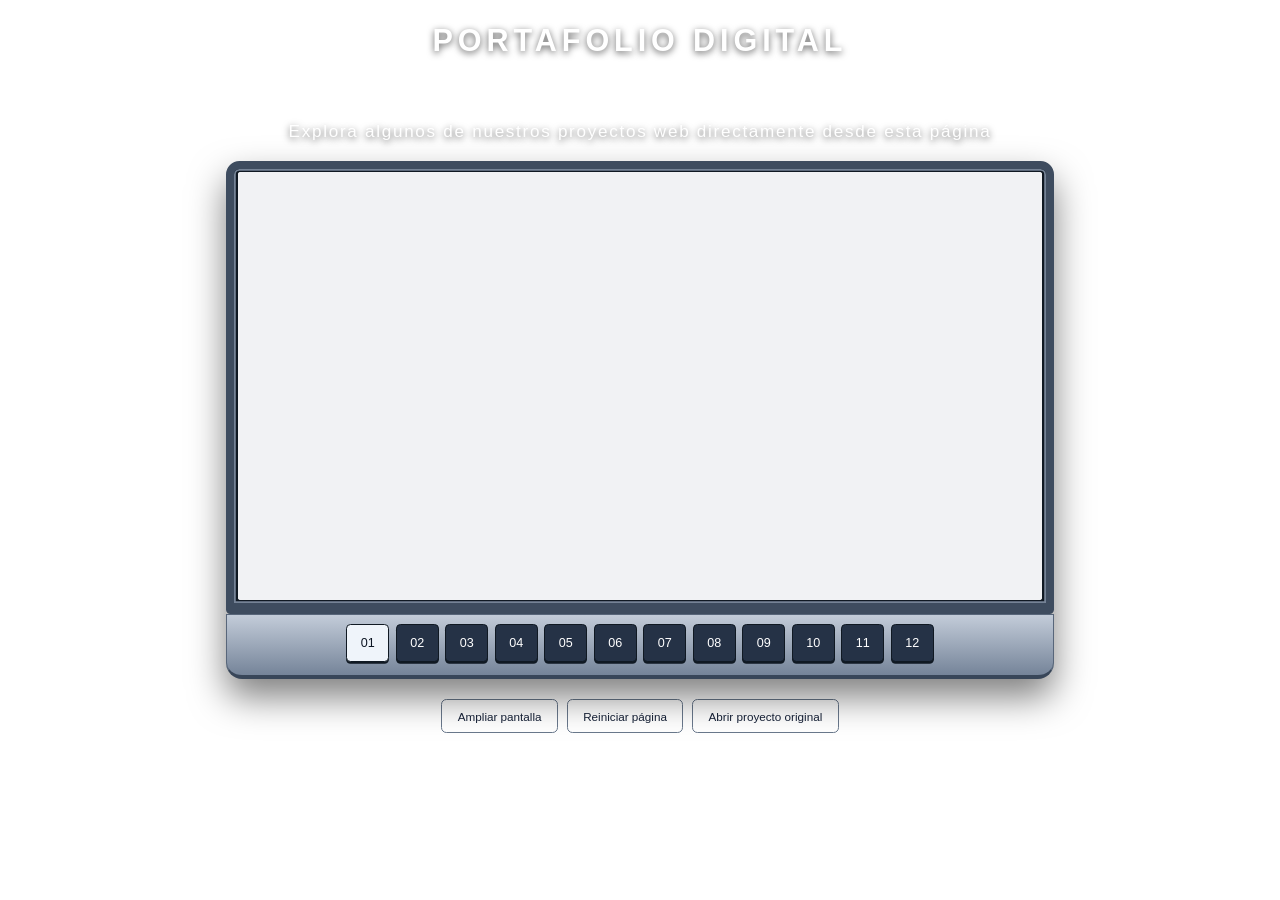
<file: indexportafolio.html>
<!DOCTYPE html>
<html lang="es">
<head>
  <meta charset="UTF-8">
  <meta name="viewport" content="width=device-width, initial-scale=1.0">
  <title>Portafolio de proyectos | Experiencias digitales</title>
  <style>

    * { box-sizing: border-box; }
    html {
      background: transparent;
      scrollbar-width: none;
    }

    html::-webkit-scrollbar { display: none; }
    body {
      margin: 0;
      min-height: 100vh;
      background: transparent;
      color: #182235;
      font-family: Arial, Helvetica, sans-serif;
    }
    .contenedor { width: min(1150px, 96%); margin: 0 auto; padding: 26px 0 35px; }
    .encabezado { text-align: center; margin: 0 auto 22px; }
    .encabezado h1 { font-size: clamp(22px, 3vw, 34px); letter-spacing: .16em; margin: 0 0 10px; }
    .encabezado p { color: #354157; font-size: 12px; letter-spacing: .15em; margin: 0; }
    .proyecto-titulo { text-align: center; min-height: 28px; margin: 0 0 15px; font-size: clamp(13px, 1.7vw, 19px); font-weight: 500; letter-spacing: .1em; }
    .laptop { min-width: 0; width: 100%; max-width: 920px; margin: 0 auto; filter: drop-shadow(0 20px 20px rgba(0,0,0,.5)); }
    .marco {
      border: 9px solid #3e4c5f;
      border-bottom-width: 13px;
      border-radius: 15px 15px 5px 5px;
      background: #101923;
      box-shadow: inset 0 0 0 2px #758396;
      padding: 4px;
    }
    .pantalla { position: relative; height: clamp(250px, 44vw, 475px); overflow: hidden; background: #f1f2f4; border-radius: 3px; }
    .pantalla iframe { width: 100%; height: 100%; border: 0; display: block; background: #f1f2f4; }
    .teclado {
      display: grid;
      grid-template-columns: repeat(12, minmax(0, 48px));
      justify-content: center;
      gap: 7px;
      padding: 10px 14px 14px;
      background: linear-gradient(#c3ccd9, #758499);
      border: 1px solid #58667a;
      border-bottom: 5px solid #384659;
      border-radius: 0 0 18px 18px;
    }

    .numero {
      min-width: 0;
      min-height: 42px;
      padding: 0;
      border: 1px solid #101923;
      border-radius: 5px;
      background: #253246;
      color: #fff;
      box-shadow: 0 2px 0 #101923;
      font-size: 14px;
      cursor: pointer;
    }

    .numero:hover { background: #354963; }
    .numero:focus-visible { outline: 2px solid #fff; outline-offset: 2px; }
    .numero.activo { background: #eff4fa; color: #0c1522; }

    .acciones { display: flex; flex-wrap: wrap; gap: 10px; justify-content: center; margin: 22px auto 0; }
    .acciones button, .acciones a { border: 1px solid #69788c; border-radius: 6px; padding: 11px 17px; background: rgba(255,255,255,.42); color: #172238; font-size: 13px; text-decoration: none; cursor: pointer; }
    .acciones button:hover, .acciones a:hover { background: rgba(255,255,255,.8); }
    .nota { text-align: center; color: white; font-size: 12px; line-height: 1.6; margin: 14px auto 0; max-width: 780px; }
    .ampliado .contenedor { width: min(1500px, 98%); }
    .ampliado .laptop { max-width: 1350px; }
    .ampliado .pantalla { height: min(75vh, 820px); }

    .encabezado h1, .encabezado p, .proyecto-titulo {
      color: #ffffff;
      text-shadow: 0 2px 8px rgba(0,0,0,.65);
    }

    @media (max-width: 700px) {
      .contenedor { width: 96%; padding: 14px 0 20px; }
      .encabezado { margin-bottom: 12px; }
      .proyecto-titulo { margin-bottom: 10px; min-height: 0; }
      .marco { border-width: 5px; border-bottom-width: 8px; padding: 2px; }
      .pantalla, .ampliado .pantalla { height: auto; min-height: 0; aspect-ratio: 16 / 9; }
      .pantalla iframe { position: absolute; inset: 0; width: 100%; height: 100%; }
      .teclado {
        grid-template-columns: repeat(6, minmax(0, 48px));
        gap: 6px;
        padding: 8px 10px 12px;
      }

      .numero { font-size: 13px; }
      .acciones { gap: 6px; margin-top: 13px; }
      .acciones button, .acciones a { padding: 9px; font-size: 12px; }
    }

    /* En móvil, los proyectos seleccionados conservan su diseño horizontal de escritorio,
       reducido proporcionalmente para que no se corte a los lados. */
    @media (max-width: 700px) {
      .pantalla.vista-escritorio iframe {
        inset: auto;
        top: 0;
        left: 0;
        width: 1000px;
        height: 562.5px;
        transform-origin: top left;
        transform: scale(var(--escala-proyecto, .32));
      }
    }
    @media (width > 700px) {
      .contenedor { zoom: 0.90; }
    }

    .encabezado h2 {
  color: #ffffff;
}
    @media (width > 700px) {
      .pantalla.proyecto-09 iframe {
        position: absolute;
        inset: 0 auto auto 0;
        width: var(--ancho-proyecto-09, 1440px);
        height: var(--alto-proyecto-09, 100%);
        transform: scale(var(--escala-proyecto-09, 1));
        transform-origin: top left;
      }
    }
  </style>
</head>
<body>
  <main class="contenedor">
    <header class="encabezado">
      <h1>PORTAFOLIO DIGITAL</h1>
      <h2>EXPERIENCIAS WEB · PROYECTOS INTERACTIVOS</h2>
    </header>

    <h3 class="proyecto-titulo" id="tituloProyecto">Explora algunos de nuestros proyectos web directamente desde esta página</h3>

    <section class="zona" aria-label="Explorador de proyectos">
      <div class="laptop">
        <div class="marco">
          <div class="pantalla">
            <iframe id="visor" scrolling="no" title="Proyecto seleccionado" src="https://creaciones19.github.io/catalogo-remates-bancariosbb/indexcatalogo.html" allow="autoplay; fullscreen; picture-in-picture" allowfullscreen></iframe>
          </div>
        </div>
        <nav class="teclado" id="tecladoProyectos" aria-label="Seleccionar proyecto"></nav>
      </div>
    </section>

    <div class="acciones">
      <button id="ampliar" type="button">Ampliar pantalla</button>
      <button id="recargar" type="button">Reiniciar página</button>
      <a id="abrirOriginal" href="https://creaciones19.github.io/catalogo-remates-bancariosbb/indexcatalogo.html" target="_blank" rel="noopener noreferrer">Abrir proyecto original</a>
    </div>
    <p class="nota">Seleccione una tecla para cambiar de proyecto. Use «Abrir proyecto original» para ver la página completa.</p>
  </main>

  <script>
    // Modifique libremente los nombres y enlaces de sus proyectos.
    const proyectos = [
      { nombre: 'CATÁLOGO DE REMATES BANCARIOS', url: 'https://creaciones19.github.io/catalogo-remates-bancariosbb/indexcatalogo.html' },
      { nombre: 'VILLA ENCANTADA', url: 'https://creaciones19.github.io/paginawebvillaencantada/' },
      { nombre: 'VIAJANDO EN LA LUZ', url: 'https://creaciones19.github.io/viajandoenlaluzwebcursos/' },
      { nombre: 'CATÁLOGO INMOBILIARIO WHATSAPP', url: 'https://creaciones19.github.io/catalogowhatsappinmobiliaria/indexcatalogo.html' },
      { nombre: 'TARJETA DE PRESENTACIÓN DIGITAL', url: 'https://creaciones19.github.io/tarjeta-presentaci-n-Dynah/' },
      { nombre: 'PÁGINAS WEB CON CATÁLOGO Y ANUNCIO', url: 'https://creaciones19.github.io/paginaswebconcatalgoanuncio/' },
      { nombre: 'PORTAFOLIO WEB 3D', url: 'https://creaciones19.github.io/web3dportafolio/indexcoloresheader.html' },
      { nombre: 'METAGENICS IHERB', url: 'https://creaciones19.github.io/metagenics-iherb/' },
      { nombre: 'JOKER ADIDAS MUNDIAL', url: 'https://creaciones19.github.io/JOKER-ADIDAS-MUNDIAL/index.html' },
      { nombre: 'CANDIDATOS WHATSAPP', url: 'https://creaciones19.github.io/candidatos-whatsapp/' },
      { nombre: 'ADMINISTRADOR DE EXÁMENES', url: 'https://creaciones19.github.io/administrador-de-examenes/' },
      { nombre: 'CONTRATO DE CLIENTES', url: 'https://creaciones19.github.io/ContratoClientesDG/' }
    ];

    const visor = document.getElementById('visor');
    const titulo = document.getElementById('tituloProyecto');
    const teclado = document.getElementById('tecladoProyectos');
    const abrirOriginal = document.getElementById('abrirOriginal');
    const ampliar = document.getElementById('ampliar');
    const recargar = document.getElementById('recargar');
    let proyectoActual = 0;

    const pantalla = document.querySelector('.pantalla');
    function ajustarProyecto09() {
      const escritorio = window.innerWidth > 700;
      const activo = escritorio && proyectoActual === 8;
      visor.setAttribute('scrolling', escritorio ? 'auto' : 'no');
      pantalla.classList.toggle('proyecto-09', activo);
      if (activo) {
        const ancho = Math.max(1440, pantalla.clientWidth);
        const escala = pantalla.clientWidth / ancho || 1;
        pantalla.style.setProperty('--ancho-proyecto-09', ancho + 'px');
        pantalla.style.setProperty('--alto-proyecto-09', Math.ceil(pantalla.clientHeight / escala) + 'px');
        pantalla.style.setProperty('--escala-proyecto-09', String(escala));
      }
    }

    new ResizeObserver(ajustarProyecto09).observe(pantalla);

    function ajustarVistaProyecto() {
      ajustarProyecto09();
      const usarEscritorio = window.innerWidth <= 700 && [1, 2, 3, 4, 5, 6, 7, 8, 9, 10, 11].includes(proyectoActual);
      pantalla.classList.toggle('vista-escritorio', usarEscritorio);
      if (usarEscritorio) {
        pantalla.style.setProperty('--escala-proyecto', String(pantalla.clientWidth / 1000));
      } else {
        pantalla.style.removeProperty('--escala-proyecto');
      }
    }
    window.addEventListener('resize', ajustarVistaProyecto);

    function seleccionarProyecto(indice) {
      proyectoActual = indice;
      const proyecto = proyectos[indice];
      ajustarVistaProyecto();
      visor.src = proyecto.url;
      visor.title = proyecto.nombre;

      abrirOriginal.href = proyecto.url;

      document.querySelectorAll('.numero').forEach(function (boton, posicion) {
        const activo = posicion === indice;
        boton.classList.toggle('activo', activo);
        boton.setAttribute('aria-current', activo ? 'true' : 'false');
      });
    }

    proyectos.forEach(function (proyecto, indice) {
      const boton = document.createElement('button');
      boton.type = 'button';
      boton.className = 'numero';
      boton.textContent = String(indice + 1).padStart(2, '0');
      boton.title = proyecto.nombre;
      boton.setAttribute('aria-label', 'Ver ' + proyecto.nombre);
      boton.addEventListener('click', function () {
        seleccionarProyecto(indice);
      });
      teclado.appendChild(boton);
    });

    ampliar.addEventListener('click', function () {
      document.body.classList.toggle('ampliado');
      ampliar.textContent = document.body.classList.contains('ampliado')
        ? 'Tamaño normal'
        : 'Ampliar pantalla';
    });

    recargar.addEventListener('click', function () {
      visor.src = proyectos[proyectoActual].url;
    });

    seleccionarProyecto(0);
  </script>
</body>
</html>
</file>
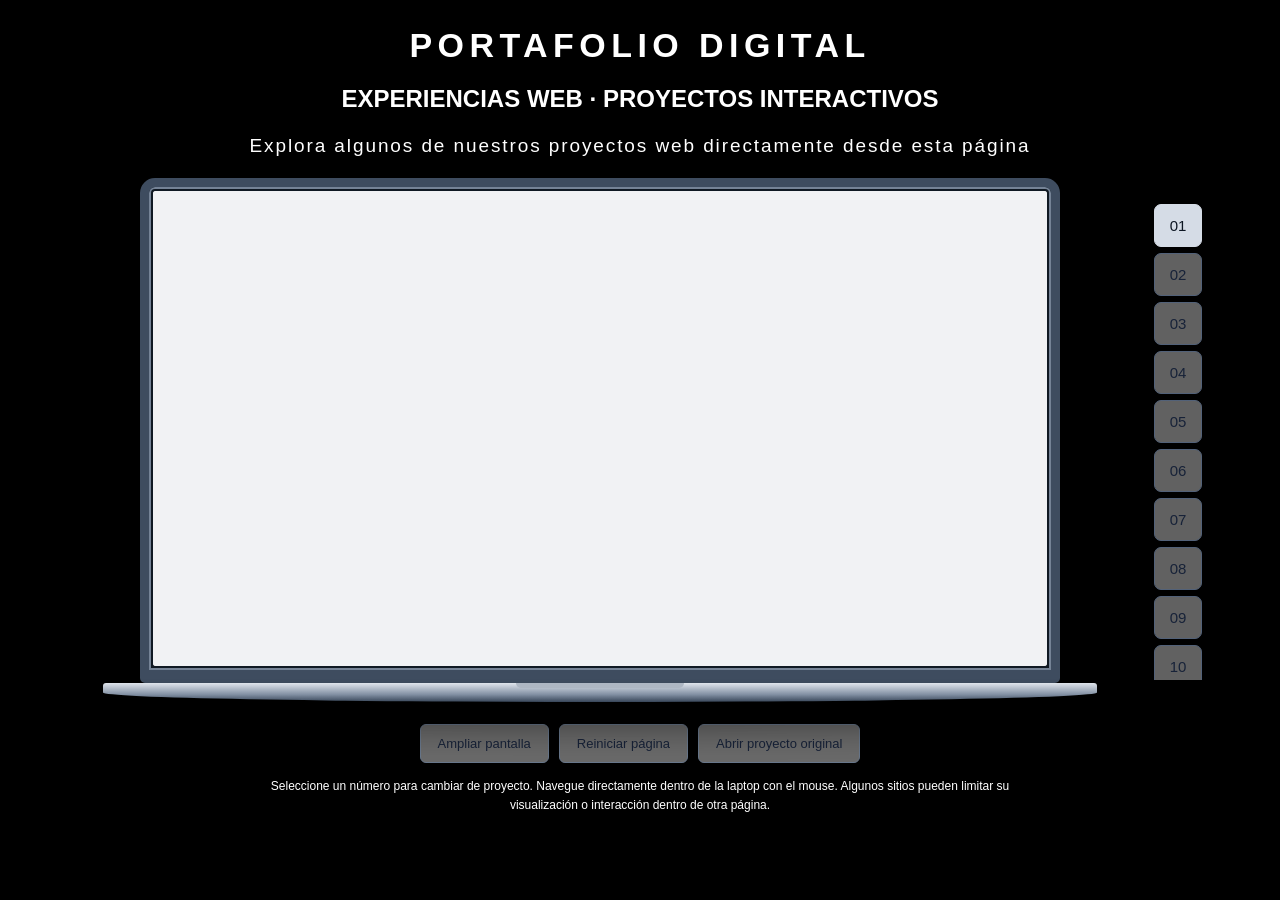
<file: portafoliovertical.html>
<!DOCTYPE html>

<html lang="es">

<head>

  <meta charset="UTF-8">

  <meta name="viewport" content="width=device-width, initial-scale=1.0">

  <title>Portafolio de proyectos | Experiencias digitales</title>

  <style>

    :root {

      color-scheme: light;

      --fondo: #0a111e;

      --panel: #142136;

      --texto: #f5f7fb;

      --secundario: #aebbcf;

      --plata: #d5dce6;

    }



    * { box-sizing: border-box; }

    html { scroll-behavior: smooth; }

    body {

      margin: 0;

      min-height: 100vh;

      background: black;

      color: #182235;

      font-family: Arial, Helvetica, sans-serif;

    }

    html { background: transparent; }

    .contenedor { width: min(1150px, 96%); margin: 0 auto; padding: 26px 0 35px; }

    .encabezado { text-align: center; margin: 0 auto 22px; }

    .encabezado h1 { font-size: clamp(22px, 3vw, 34px); letter-spacing: .16em; margin: 0 0 10px; }

    .encabezado p { color: #354157; font-size: 12px; letter-spacing: .15em; margin: 0; }

    .proyecto-titulo { text-align: center; min-height: 28px; margin: 0 0 15px; font-size: clamp(13px, 1.7vw, 19px); font-weight: 500; letter-spacing: .1em; }

    .zona { display: grid; grid-template-columns: minmax(0, 1fr) 64px; align-items: center; gap: 16px; }

    .laptop { min-width: 0; width: 100%; max-width: 920px; margin: 0 auto; filter: drop-shadow(0 20px 20px rgba(0,0,0,.5)); }

    .marco {

      border: 9px solid #3e4c5f;

      border-bottom-width: 13px;

      border-radius: 15px 15px 5px 5px;

      background: #101923;

      box-shadow: inset 0 0 0 2px #758396;

      padding: 4px;

    }

    .pantalla { position: relative; height: clamp(250px, 44vw, 475px); overflow: hidden; background: #f1f2f4; border-radius: 3px; }

    .pantalla iframe { width: 100%; height: 100%; border: 0; display: block; background: #f1f2f4; }

    .teclado { width: 108%; margin-left: -4%; height: 19px; background: linear-gradient(#e0e5ec, #8391a4 60%, #384659); border-radius: 3px 3px 50% 50%; box-shadow: 0 6px 8px #0006; }

    .teclado::after { content: ""; display: block; width: 17%; height: 5px; margin: 0 auto; background: #aeb7c3; border-radius: 0 0 8px 8px; }

    .barra-proyectos { display: flex; flex-direction: column; gap: 6px; max-height: 480px; overflow-y: auto; padding: 4px 7px 4px 3px; scrollbar-width: thin; scrollbar-color: #8795ab transparent; }

    .barra-proyectos::-webkit-scrollbar { width: 7px; }

    .barra-proyectos::-webkit-scrollbar-track { background: transparent; border-radius: 10px; }

    .barra-proyectos::-webkit-scrollbar-thumb { background: #8795ab; border-radius: 10px; }

    .numero { width: 48px; min-height: 43px; border: 1px solid #526178; border-radius: 7px; background: rgba(255,255,255,.38); color: #172238; font-size: 15px; cursor: pointer; }

    .numero:hover { background: rgba(255,255,255,.75); }

    .numero.activo { background: var(--plata); color: #0c1522; border-color: var(--plata); }

    .acciones { display: flex; flex-wrap: wrap; gap: 10px; justify-content: center; margin: 22px auto 0; }

    .acciones button, .acciones a { border: 1px solid #69788c; border-radius: 6px; padding: 11px 17px; background: rgba(255,255,255,.42); color: #172238; font-size: 13px; text-decoration: none; cursor: pointer; }

    .acciones button:hover, .acciones a:hover { background: rgba(255,255,255,.8); }

    .nota { text-align: center; color: white; font-size: 12px; line-height: 1.6; margin: 14px auto 0; max-width: 780px; }

    .ampliado .contenedor { width: min(1500px, 98%); }

    .ampliado .pantalla { height: min(75vh, 820px); }

    @media (max-width: 650px) {

      .contenedor { width: 98%; padding-top: 18px; }

      .zona { grid-template-columns: minmax(0, 1fr) 46px; gap: 5px; }

      .marco { border-width: 5px; border-bottom-width: 8px; padding: 2px; }

      .pantalla { height: 56vh; min-height: 280px; }

      .barra-proyectos { padding-right: 3px; max-height: 56vh; }

      .numero { width: 37px; min-height: 37px; font-size: 12px; }

      .teclado { height: 12px; }

      .acciones { gap: 6px; }

      .acciones button, .acciones a { padding: 9px; font-size: 12px; }

    }



    /* ÚNICO AJUSTE: títulos blancos sobre el fondo transparente */

    .encabezado h1, .encabezado p, .proyecto-titulo {

      color: #ffffff;

      text-shadow: 0 2px 8px rgba(0,0,0,.65);

    }



    /* SOLO RESPONSIVE: vista vertical real para teléfono, sin escalar ni recortar el iframe. */
    @media (max-width: 700px) {
      .contenedor { width: 96%; padding: 14px 0 20px; }
      .encabezado { margin-bottom: 12px; }
      .proyecto-titulo { margin-bottom: 10px; min-height: 0; }
      .zona { display: flex; flex-direction: column; gap: 14px; align-items: stretch; }
      .laptop { width: 100%; max-width: 100%; margin: 0 auto; }
      .marco { border-width: 5px; border-bottom-width: 8px; padding: 2px; }
      .pantalla, .ampliado .pantalla {
        position: relative;
        width: 100%;
        height: min(76dvh, 760px);
        min-height: 430px;
        aspect-ratio: auto;
        overflow: hidden;
      }
      .pantalla iframe, .pantalla.vista-escritorio iframe {
        position: absolute;
        inset: 0;
        width: 100%;
        height: 100%;
        transform: none;
        border: 0;
      }
      .teclado { height: 12px; }
      .barra-proyectos { display: flex; flex-direction: row; flex-wrap: wrap; justify-content: center; align-items: center; gap: 7px; max-height: none; overflow: visible; padding: 3px; }
      .numero { width: 40px; min-height: 38px; flex: 0 0 40px; font-size: 12px; }
      .acciones { margin-top: 13px; }
    }
    
    .encabezado h2 {
  color: #ffffff;
}
  </style>

</head>

<body>

  <main class="contenedor">

    <header class="encabezado">

      <h1>PORTAFOLIO DIGITAL</h1>

      <h2>EXPERIENCIAS WEB · PROYECTOS INTERACTIVOS</h2>

    </header>



    <h3 class="proyecto-titulo" id="tituloProyecto">Explora algunos de nuestros proyectos web directamente desde esta página</h3>



    <section class="zona" aria-label="Explorador de proyectos">

      <div class="laptop">

        <div class="marco">

          <div class="pantalla">

            <iframe id="visor" title="Proyecto seleccionado" src="https://creaciones19.github.io/catalogo-remates-bancariosbb/indexcatalogo.html" allow="autoplay; fullscreen; picture-in-picture" allowfullscreen></iframe>

          </div>

        </div>

        <div class="teclado" aria-hidden="true"></div>

      </div>

      <nav class="barra-proyectos" id="barraProyectos" aria-label="Seleccionar proyecto"></nav>

    </section>



    <div class="acciones">

      <button id="ampliar" type="button">Ampliar pantalla</button>

      <button id="recargar" type="button">Reiniciar página</button>

      <a id="abrirOriginal" href="https://creaciones19.github.io/catalogo-remates-bancariosbb/indexcatalogo.html" target="_blank" rel="noopener noreferrer">Abrir proyecto original</a>

    </div>

    <p class="nota">Seleccione un número para cambiar de proyecto. Navegue directamente dentro de la laptop con el mouse. Algunos sitios pueden limitar su visualización o interacción dentro de otra página.</p>

  </main>



  <script>

    // Modifique libremente los nombres y enlaces de sus proyectos.

    // Los dos proyectos con acceso restringido están al final (10 y 11).

    const proyectos = [

      { nombre: 'CATÁLOGO DE REMATES BANCARIOS', url: 'https://creaciones19.github.io/catalogo-remates-bancariosbb/indexcatalogo.html' },

      { nombre: 'VILLA ENCANTADA', url: 'https://creaciones19.github.io/paginawebvillaencantada/' },

      { nombre: 'VIAJANDO EN LA LUZ', url: 'https://creaciones19.github.io/viajandoenlaluzwebcursos/' },

      { nombre: 'CATÁLOGO INMOBILIARIO WHATSAPP', url: 'https://creaciones19.github.io/catalogowhatsappinmobiliaria/indexcatalogo.html' },

      { nombre: 'TARJETA DE PRESENTACIÓN DIGITAL', url: 'https://creaciones19.github.io/tarjeta-presentaci-n-Dynah/' },

      { nombre: 'PÁGINAS WEB CON CATÁLOGO Y ANUNCIO', url: 'https://creaciones19.github.io/paginaswebconcatalgoanuncio/' },

      { nombre: 'PORTAFOLIO WEB 3D', url: 'https://creaciones19.github.io/web3dportafolio/indexcoloresheader.html' },

      { nombre: 'METAGENICS IHERB', url: 'https://creaciones19.github.io/metagenics-iherb/' },

      { nombre: 'JOKER ADIDAS MUNDIAL', url: 'https://creaciones19.github.io/JOKER-ADIDAS-MUNDIAL/index.html' },

      { nombre: 'CANDIDATOS WHATSAPP', url: 'https://creaciones19.github.io/candidatos-whatsapp/' },

      { nombre: 'ADMINISTRADOR DE EXÁMENES', url: 'https://creaciones19.github.io/administrador-de-examenes/' },

      { nombre: 'CONTRATO DE CLIENTES', url: 'https://creaciones19.github.io/ContratoClientesDG/' }

    ];



    const visor = document.getElementById('visor');

    const titulo = document.getElementById('tituloProyecto');

    const barra = document.getElementById('barraProyectos');

    const abrirOriginal = document.getElementById('abrirOriginal');

    const ampliar = document.getElementById('ampliar');

    const recargar = document.getElementById('recargar');

    let proyectoActual = 0;



    // El sitio cargado dentro del iframe usa su propio responsive nativo.
    // No se fuerza un ancho de escritorio ni se reduce mediante transformaciones.
    function ajustarVistaProyecto() {}

    function seleccionarProyecto(indice) {

      proyectoActual = indice;

      const proyecto = proyectos[indice];

      visor.src = proyecto.url;

      visor.title = proyecto.nombre;

      

      abrirOriginal.href = proyecto.url;

      ajustarVistaProyecto();



      document.querySelectorAll('.numero').forEach(function (boton, posicion) {

        const activo = posicion === indice;

        boton.classList.toggle('activo', activo);

        boton.setAttribute('aria-current', activo ? 'true' : 'false');

      });

    }



    proyectos.forEach(function (proyecto, indice) {

      const boton = document.createElement('button');

      boton.type = 'button';

      boton.className = 'numero';

      boton.textContent = String(indice + 1).padStart(2, '0');

      boton.title = proyecto.nombre;

      boton.setAttribute('aria-label', 'Ver ' + proyecto.nombre);

      boton.addEventListener('click', function () {

        seleccionarProyecto(indice);

      });

      barra.appendChild(boton);

    });



    ampliar.addEventListener('click', function () {

      document.body.classList.toggle('ampliado');

      ampliar.textContent = document.body.classList.contains('ampliado')

        ? 'Tamaño normal'

        : 'Ampliar pantalla';

    });



    recargar.addEventListener('click', function () {

      visor.src = proyectos[proyectoActual].url;

    });



    seleccionarProyecto(0);

  </script>

</body>

</html>
</file>
